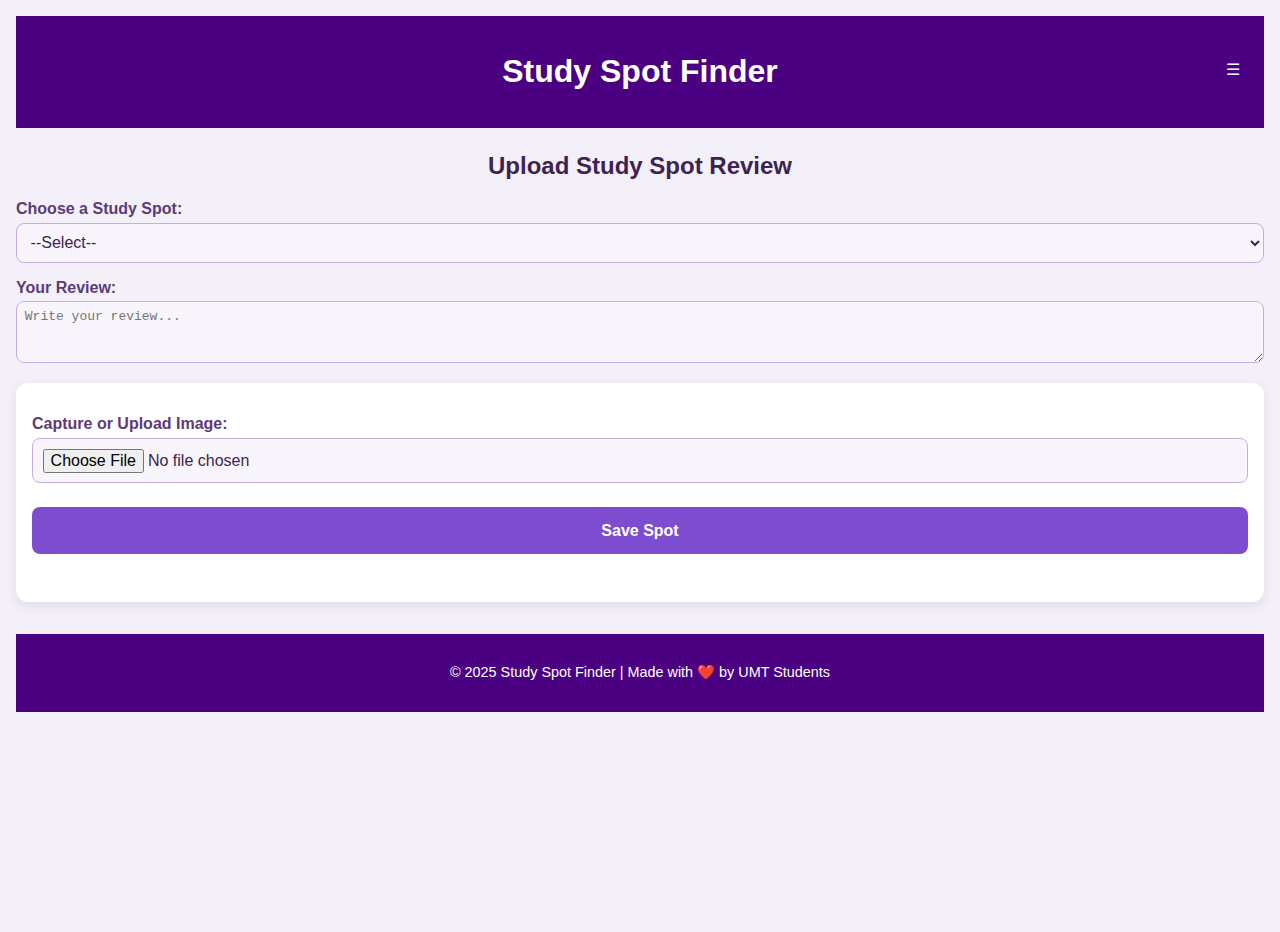
<file: camera.html>
<!DOCTYPE html>
<html lang="en">
<head>
  <meta charset="UTF-8" />
  <meta name="viewport" content="width=device-width, initial-scale=1.0"/>
  <title>Capture Study Spot</title>
  <link rel="stylesheet" href="styles.css" />
</head>
<body>
  <header>
    <h1>Study Spot Finder</h1>
    <button class="nav-toggle" onclick="document.querySelector('nav').classList.toggle('active')">☰</button>
    <nav>
      <a href="index.html">Home</a>
      <a href="map.html">Map</a>
      <a href="gallery.html">Gallery</a>
    </nav>
  </header>

  <main>
    <h2>Upload Study Spot Review</h2>

    <!-- Select spot -->
    <label for="spotSelect">Choose a Study Spot:</label>
    <select id="spotSelect">
      <option value="">--Select--</option>
      <option value="PSNZ Library">📚 PSNZ Library</option>
      <option value="Kompleks Kuliah">🏫 Kompleks Kuliah</option>
      <option value="UMT Convention Centre">🏢 UMT Convention Centre</option>
      <option value="FSKM">💻 FSKM</option>
      <option value="FPSM">🧪 FPSM</option>
      <option value="FSSM">🧪 FSSM</option>
      <option value="FPEPS">📈 FPEPS</option>
      <option value="FTKK">🛠️ FTKK</option>
      <option value="Pusat Islam">🕌 Pusat Islam</option>
      <option value="KKSAM">☕ KKSAM</option>
      <option value="Kafeteria Abdul Rahman Limbong">☕ Kafeteria Abdul Rahman Limbong</option>
      <option value="Kompleks Siswa">🏢 Kompleks Siswa</option>
    </select>

  <!-- Review -->
  <label for="review">Your Review:</label>
  <textarea id="review" rows="3" placeholder="Write your review..."></textarea>


<div class="camera-container">

  <!-- Image input -->
  <label for="cameraInput">Capture or Upload Image:</label>
  <input type="file" accept="image/*" capture="environment" id="cameraInput">

  <!-- Preview image -->
  <div id="preview"></div>

  <!-- Save button -->
  <button id="saveBtn">Save Spot</button>

  </main>

  <script>
    const input = document.getElementById('cameraInput');
    const preview = document.getElementById('preview');
    const saveBtn = document.getElementById('saveBtn');

    let currentImage = "";

    // Coordinates for each study spot
    const spotCoordinates = {
      "PSNZ Library": [5.40827, 103.08798],
      "Kompleks Kuliah": [5.41235, 103.08684],
      "UMT Convention Centre": [5.41170, 103.08754],
      "FSKM": [5.41080, 103.08882],
      "FPSM": [5.40974, 103.08600],
      "FSSM": [5.41191, 103.08561],
      "FPEPS": [5.41077, 103.08719],
      "FTKK": [5.40900, 103.08820], // placeholder, adjust if needed
      "Pusat Islam": [5.40709, 103.09046],
      "KKSAM": [5.40505, 103.09167],
      "Kafeteria Abdul Rahman Limbong": [5.40517, 103.09392],
      "Kompleks Siswa": [5.40640, 103.08927]
    };

    input.addEventListener('change', (e) => {
      const file = e.target.files[0];
      if (!file) return;
      const reader = new FileReader();
      reader.onload = function(event) {
        currentImage = event.target.result;
        const img = document.createElement('img');
        img.src = currentImage;
        img.style.width = '100%';
        preview.innerHTML = '';
        preview.appendChild(img);
      };
      reader.readAsDataURL(file);
    });

    saveBtn.addEventListener('click', () => {
      const spot = document.getElementById('spotSelect').value;
      const review = document.getElementById('review').value;

      if (!spot || !review || !currentImage) {
        alert("Please select a spot, write a review, and upload an image.");
        return;
      }

      const [lat, lon] = spotCoordinates[spot] || [null, null];

      if (lat === null || lon === null) {
        alert("Coordinates not found for selected spot.");
        return;
      }

      const imageData = currentImage;
      const selectedSpotName = spot;
      const reviewText = review;
      const selectedLat = lat;
      const selectedLon = lon;

      const existingPosts = JSON.parse(localStorage.getItem('studyPosts') || '[]');

      localStorage.setItem('studyPosts', JSON.stringify([...existingPosts, {
        image: imageData,
        spot: selectedSpotName,
        review: reviewText,
        lat: selectedLat,
        lon: selectedLon
      }]));

      alert("✅ Saved! Check it in the gallery.");
      document.getElementById('spotSelect').value = "";
      document.getElementById('review').value = "";
      preview.innerHTML = "";
      currentImage = "";
    });
  </script>
</div>
<footer>
  <div class="footer-container">
    <p>&copy; 2025 Study Spot Finder | Made with ❤️ by UMT Students</p>
  </div>
</footer>
</body>
</html>
</file>
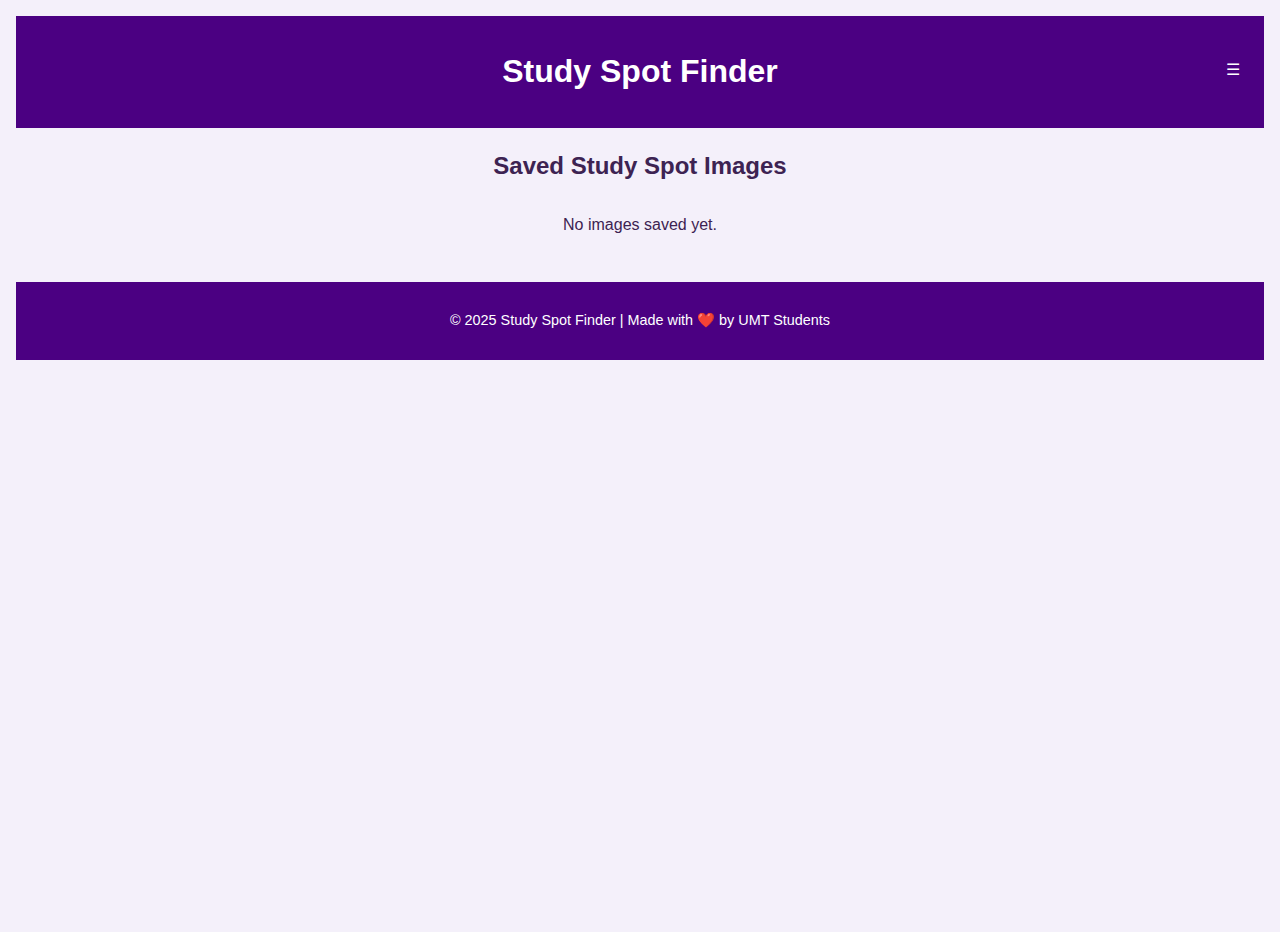
<file: gallery.html>
<!DOCTYPE html>
<html lang="en">
<head>
  <meta charset="UTF-8" />
  <meta name="viewport" content="width=device-width, initial-scale=1.0"/>
  <title>Study Spot Finder</title>

  <!-- Leaflet CSS -->
  <link rel="stylesheet" href="leaflet/leaflet.css" />
  <link rel="stylesheet" href="styles.css" />

  <!-- PWA & Icon Configuration -->
  <link rel="manifest" href="manifest.json" />
  <link rel="icon" href="icons/icon-192.png" sizes="192x192" type="image/png" />
  <link rel="icon" href="icons/icon-512.png" sizes="512x512" type="image/png" />
  <link rel="apple-touch-icon" href="icons/icon-192.png" />
</head>
<body>
  <header>
    <h1>Study Spot Finder</h1>
    <button class="nav-toggle" onclick="document.querySelector('nav').classList.toggle('active')">☰</button>
    <nav>
      <a href="index.html">Home</a>
      <a href="map.html">Map</a>
      <a href="camera.html">Camera</a>
    </nav>
  </header>

  <main>
    <h2>Saved Study Spot Images</h2>
    <div id="gallery"></div>
  </main>

  <script>
    const gallery = document.getElementById('gallery');
    const data = JSON.parse(localStorage.getItem('studyPosts')) || [];

    function renderGallery() {
      gallery.innerHTML = '';

      if (data.length > 0) {
        data.forEach((entry, index) => {
          const container = document.createElement('div');
          container.className = 'gallery-item';

          // Single image only
          const img = document.createElement('img');
          img.src = entry.image;  // Expecting one image only
          img.alt = entry.spot;
          container.appendChild(img);

          const title = document.createElement('h3');
          title.textContent = `📍 ${entry.spot}`;

          const review = document.createElement('p');
          review.textContent = `📝 ${entry.review}`;

          const mapBtn = document.createElement('button');
          mapBtn.textContent = "View on Map";
          mapBtn.onclick = () => {
            localStorage.setItem('gotoLocation', JSON.stringify({
              lat: entry.lat,
              lon: entry.lon,
              spot: entry.spot
            }));
            window.location.href = "map.html";
          };

          const deleteBtn = document.createElement('button');
          deleteBtn.textContent = "🗑️ Delete";
          deleteBtn.onclick = () => {
            if (confirm("Are you sure you want to delete this entry?")) {
              data.splice(index, 1);
              localStorage.setItem('studyPosts', JSON.stringify(data));
              renderGallery();
            }
          };

          const editBtn = document.createElement('button');
          editBtn.textContent = "✏️ Edit";
          editBtn.onclick = () => {
            const newReview = prompt("Edit your review:", entry.review);
            if (newReview !== null && newReview.trim() !== "") {
              data[index].review = newReview;
              localStorage.setItem('studyPosts', JSON.stringify(data));
              renderGallery();
            }
          };

          container.appendChild(title);
          container.appendChild(review);
          container.appendChild(mapBtn);
          container.appendChild(editBtn);
          container.appendChild(deleteBtn);
          gallery.appendChild(container);
        });
      } else {
        gallery.textContent = 'No images saved yet.';
      }
    }

    renderGallery();
  </script>
  <footer>
    <div class="footer-container">
      <p>&copy; 2025 Study Spot Finder | Made with ❤️ by UMT Students</p>
    </div>
  </footer>
</body>
</html>
</file>
<file: styles.css>
/* general style */
html, body {
  margin: 0;
  padding: 0;
  height: 100%;
}

body {
  font-family: 'Segoe UI', sans-serif;
  background-color: #f3f0f7;
  color: #2d2d2d;
  margin: 0;
  padding: 0;
}

header {
  background-color: #4B0082; /* Dark purple */
  color: white;
  padding: 1em;
  text-align: center;
  position: sticky;
  top: 0;
  z-index: 999;
}

/* nav bar style */
.nav-toggle {
  position: absolute;
  right: 5px;
  top: 2px;
  bottom: 2px
  font-size 1.5em;
  cursor: pointer;
  background: none;
  border: none;
  color: white;
}

nav {
  max-height: 0;
  overflow: hidden;
  transition: max-height 0.4s ease;
  background-color: #36005a;
  display: flex;
  flex-direction: column;
  align-items: center;
}

nav a {
  padding: 0.75em 1em;
  text-decoration: none;
  color: white;
  font-weight: bold;
  display: block;
  width: 100%;
  text-align: center;
  opacity: 0;
  transform: translateY(-10px);
  transition: opacity 0.3s ease, transform 0.3s ease;
}

nav a:hover {
  background-color: #5e2b91;
}

nav.active {
  max-height: 300px; /* Adjust based on number of menu items */
}

nav.active a {
  opacity: 1;
  transform: translateY(0);
}

h2 {
  text-align: center;
  margin-top: 1em;
}

.slideshow-container {
  max-width: 50%;
  position: relative;
  margin: 2em auto;
  border-radius: 10px;
  box-shadow: 0 4px 12px rgba(0,0,0,0.1);
}

.slide {
  display: none;
  width: 100%;
  animation: fadeIn 1s ease-in-out;
}

.slide img {
  width: 100%;
  height: auto;
  display: block;
}

.caption {
  position: absolute;
  bottom: 0;
  background: rgba(75, 0, 130, 0.6);
  color: white;
  width: 100%;
  padding: 0.5em;
  text-align: center;
  font-weight: bold;
}

@keyframes fadeIn {
  from {opacity: .4}
  to {opacity: 1}
}

/* home map desc*/
.homepage-intro {
  padding: 1.5em;
  background-color: #ffffff;
  max-width: 800px;
  margin: 2em auto;
  border-radius: 12px;
  box-shadow: 0 4px 12px rgba(0, 0, 0, 0.1);
  color: #333;
}
.homepage-intro h2 {
  text-align: center;
  color: #4B0082;
}
.homepage-intro ul {
  padding-left: 1.5em;
}

/* home desc box style */
#description-box {
  width: 300px;
  padding: 1em;
  background-color: white;
  border-right: 2px solid #ccc;
  overflow-y: auto;
  display: flex;
  flex-direction: column;
  gap: 0.5em;
}

button {
  background-color: #4B0082;
  color: white;
  border: none;
  padding: 0.6em 1.2em;
  border-radius: 6px;
  font-size: 1em;
  cursor: pointer;
  display: block;
  margin: 2em auto;
  transition: background 0.3s ease;
}

button:hover {
  background-color: #36005a;
}

/* image desc box style */
img {
  width: 100%;
  border-radius: 8px;
  margin-top: 1em;
}

.desc-images img {
  width: 100%;
  border-radius: 8px;
  margin-bottom: 10px;
}

.emoji-icon {
  font-size: 24px;
  line-height: 1;
}

/* ========== CAMERA PAGE STYLING ========== */

body {
  background-color: #f4f0fa;
  font-family: 'Segoe UI', sans-serif;
  color: #3d2352;
  padding: 1rem;
}

form, .camera-container {
  background: #ffffff;
  padding: 1em;
  margin-top: 1em;
  border-radius: 12px;
  box-shadow: 0 4px 12px rgba(61, 35, 82, 0.1);
}

label {
  display: block;
  margin-top: 1em;
  font-weight: 600;
  color: #5d3b76;
}

select, textarea, input[type="file"] {
  width: 100%;
  padding: 0.6em;
  margin-top: 0.3em;
  border-radius: 8px;
  border: 1px solid #c3aee8;
  font-size: 1em;
  box-sizing: border-box;
  background-color: #f8f5fc;
  color: #3d2352;
}

textarea {
  resize: vertical;
}

#saveBtn {
  display: block;
  width: 100%;
  background-color: #7e4ccf;
  color: white;
  border: none;
  padding: 0.9em;
  border-radius: 8px;
  font-size: 1em;
  margin-top: 1.5em;
  cursor: pointer;
  font-weight: bold;
  transition: background 0.3s ease, transform 0.2s ease;
}

#saveBtn:hover {
  background-color: #6931b7;
  transform: scale(1.02);
}

/* gallery img style */
#preview img {
  margin-top: 1em;
  max-height: 250px;
  object-fit: contain;  
  border-radius: 10px;
  box-shadow: 0 4px 10px rgba(61, 35, 82, 0.15);
  border: 2px solid #d8c7f1;
}

.image-preview {
  text-align: center;
  padding: 1em;
  background-color: #f0e8ff;
  border: 2px dashed #c3aee8;
  color: #8c70ba;
  border-radius: 8px;
  margin-top: 0.5em;
}

/* Description box layout map page */
#description-box.description-box { 
  margin-top: 0px;
  height: 370px;
  width: 250px;
  max-width: 90%;
  background-color: #ffffff;
  padding: 1em;
  border-radius: 8px;
  overflow-y: auto;
  transition: transform 0.4s ease, opacity 0.4s ease;
  box-shadow: 4px 0 12px rgba(0, 0, 0, 0.2);
  border-right: 1px solid #ccc;
  z-index: 500;
  opacity: 1;
  transform: translateX(0);
  position: relative; /* Needed for absolute close-btn */
}

/* Hidden state */
#description-box.hidden {
  opacity: 0;
  transform: translateX(-100%);
  pointer-events: none;
}

/* Image styling */
#desc-img img {
  width: 100%;
  border-radius: 6px;
  margin-bottom: 0.5em;
}

/* Close button - minimal by default */
.close-btn {
  position: absolute;
  margin-top: 5px;
  right: 10px;
  font-size: 1.2em;
  background: transparent;
  border: none;
  color: #555;
  cursor: pointer;
  padding: 4px 8px;
  border-radius: 4px;
  transition: background-color 0.3s ease, color 0.3s ease;
}

/* Hover effect */
.close-btn:hover {
  background-color: #ddd;
  color: #222;
}

/* map page style */
.map-layout {
  display: flex;
  justify-content: center;
  align-items: center;
  height: 400px;
  max-width: 1000px;
  width: 100%;
  margin: 0 auto;
  position: relative;
  padding: 1em;
}

#map-preview {
  height: 400px;   /* Set fixed size */
  width: 600px;
  margin: 0;
  padding: 0;
  border-radius: 8px;
  box-shadow: 0 0 10px rgba(0, 0, 0, 0.2);
}

.hidden {
  display: none !important;
}

.homepage-intro {
  background-color: #f8f4ff;
  padding: 1.5em;
  border-radius: 12px;
  margin: 1em auto;
  max-width: 1000px;
  box-shadow: 0 2px 8px rgba(0, 0, 0, 0.05);
}

.homepage-intro h2 {
  margin-top: 0;
  color: #4B0082;
  text-align: center;
}

.homepage-intro p {
  line-height: 1.6;
  color: #3d2352;
  text-align: center;
}

.homepage-intro ul {
  list-style: none;
  padding-left: 0;
  margin-top: 1em;
  text-align: center;
}

.homepage-intro ul li {
  margin-bottom: 0.5em;
  font-size: 1.05em;
}

/* Mobile layout: stack map and description vertically */
@media (max-width: 700px) {
  .map-layout {
    flex-direction: column;
  }

  #description-box.description-box {
    width: 100%;
    border-right: none;
    border-top: 1px solid #ccc;
    border-bottom: none;
    transform: translateY(100%); /* initially hidden below view */
    position: fixed;
    bottom: 0;
    left: 0;
    z-index: 1000;
    height: 40%; /* you can adjust this height */
    background-color: white;
    transition: transform 0.4s ease, opacity 0.4s ease;
    box-shadow: 0 -4px 12px rgba(0, 0, 0, 0.1);
  }

  #description-box.description-box:not(.hidden) {
    transform: translateY(0); /* slide up into view */
    opacity: 1;
  }

  #description-box.hidden {
    transform: translateY(100%);
    opacity: 0;
    pointer-events: none;
  }

  #map-preview {
    height: 100vh; /* make map fill screen under the sliding box */
  }
}

#gallery {
  display: grid;
  grid-template-columns: repeat(auto-fit, minmax(200px, 1fr));
  gap: 1rem;
  padding: 1em;
  justify-items: center;
}

.gallery-item {
  background-color: #fff;
  border: 1px solid #ccc;
  padding: 10px;
  border-radius: 8px;
  box-shadow: 0 2px 6px rgba(0, 0, 0, 0.1);
  display: flex;
  flex-direction: column;
  align-items: center;
  max-width: 240px;
  width: 100%;
}

.gallery-item img {
  width: 100%;
  height: 140px;
  object-fit: cover;
  border-radius: 6px;
  margin-bottom: 0.5em;
}

.gallery-item button {
  margin: 5px 0;
  padding: 0.4em 1em;
  font-size: 0.9em;
  border: none;
  border-radius: 5px;
  background-color: #4B0082;
  color: white;
  cursor: pointer;
}

.gallery-item button:hover {
  background-color: #36005a;
}

.gallery-item h3 {
  margin: 0.4em 0 0.2em;
  font-size: 1em;
}

.gallery-item p {
  font-size: 0.85em;
  text-align: center;
}

/* footer */
footer {
  background-color: #4B0082;
  color: white;
  text-align: center;
  padding: 1em 0;
  margin-top: 2em;
}

.footer-container {
  max-width: 960px;
  margin: 0 auto;
  padding: 0 1em;
  font-size: 0.9em;
}
</file>
<file: leaflet/leaflet.css>
/* required styles */

.leaflet-pane,
.leaflet-tile,
.leaflet-marker-icon,
.leaflet-marker-shadow,
.leaflet-tile-container,
.leaflet-pane > svg,
.leaflet-pane > canvas,
.leaflet-zoom-box,
.leaflet-image-layer,
.leaflet-layer {
	position: absolute;
	left: 0;
	top: 0;
	}
.leaflet-container {
	overflow: hidden;
	}
.leaflet-tile,
.leaflet-marker-icon,
.leaflet-marker-shadow {
	-webkit-user-select: none;
	   -moz-user-select: none;
	        user-select: none;
	  -webkit-user-drag: none;
	}
/* Prevents IE11 from highlighting tiles in blue */
.leaflet-tile::selection {
	background: transparent;
}
/* Safari renders non-retina tile on retina better with this, but Chrome is worse */
.leaflet-safari .leaflet-tile {
	image-rendering: -webkit-optimize-contrast;
	}
/* hack that prevents hw layers "stretching" when loading new tiles */
.leaflet-safari .leaflet-tile-container {
	width: 1600px;
	height: 1600px;
	-webkit-transform-origin: 0 0;
	}
.leaflet-marker-icon,
.leaflet-marker-shadow {
	display: block;
	}
/* .leaflet-container svg: reset svg max-width decleration shipped in Joomla! (joomla.org) 3.x */
/* .leaflet-container img: map is broken in FF if you have max-width: 100% on tiles */
.leaflet-container .leaflet-overlay-pane svg {
	max-width: none !important;
	max-height: none !important;
	}
.leaflet-container .leaflet-marker-pane img,
.leaflet-container .leaflet-shadow-pane img,
.leaflet-container .leaflet-tile-pane img,
.leaflet-container img.leaflet-image-layer,
.leaflet-container .leaflet-tile {
	max-width: none !important;
	max-height: none !important;
	width: auto;
	padding: 0;
	}

.leaflet-container img.leaflet-tile {
	/* See: https://bugs.chromium.org/p/chromium/issues/detail?id=600120 */
	mix-blend-mode: plus-lighter;
}

.leaflet-container.leaflet-touch-zoom {
	-ms-touch-action: pan-x pan-y;
	touch-action: pan-x pan-y;
	}
.leaflet-container.leaflet-touch-drag {
	-ms-touch-action: pinch-zoom;
	/* Fallback for FF which doesn't support pinch-zoom */
	touch-action: none;
	touch-action: pinch-zoom;
}
.leaflet-container.leaflet-touch-drag.leaflet-touch-zoom {
	-ms-touch-action: none;
	touch-action: none;
}
.leaflet-container {
	-webkit-tap-highlight-color: transparent;
}
.leaflet-container a {
	-webkit-tap-highlight-color: rgba(51, 181, 229, 0.4);
}
.leaflet-tile {
	filter: inherit;
	visibility: hidden;
	}
.leaflet-tile-loaded {
	visibility: inherit;
	}
.leaflet-zoom-box {
	width: 0;
	height: 0;
	-moz-box-sizing: border-box;
	     box-sizing: border-box;
	z-index: 800;
	}
/* workaround for https://bugzilla.mozilla.org/show_bug.cgi?id=888319 */
.leaflet-overlay-pane svg {
	-moz-user-select: none;
	}

.leaflet-pane         { z-index: 400; }

.leaflet-tile-pane    { z-index: 200; }
.leaflet-overlay-pane { z-index: 400; }
.leaflet-shadow-pane  { z-index: 500; }
.leaflet-marker-pane  { z-index: 600; }
.leaflet-tooltip-pane   { z-index: 650; }
.leaflet-popup-pane   { z-index: 700; }

.leaflet-map-pane canvas { z-index: 100; }
.leaflet-map-pane svg    { z-index: 200; }

.leaflet-vml-shape {
	width: 1px;
	height: 1px;
	}
.lvml {
	behavior: url(#default#VML);
	display: inline-block;
	position: absolute;
	}


/* control positioning */

.leaflet-control {
	position: relative;
	z-index: 800;
	pointer-events: visiblePainted; /* IE 9-10 doesn't have auto */
	pointer-events: auto;
	}
.leaflet-top,
.leaflet-bottom {
	position: absolute;
	z-index: 1000;
	pointer-events: none;
	}
.leaflet-top {
	top: 0;
	}
.leaflet-right {
	right: 0;
	}
.leaflet-bottom {
	bottom: 0;
	}
.leaflet-left {
	left: 0;
	}
.leaflet-control {
	float: left;
	clear: both;
	}
.leaflet-right .leaflet-control {
	float: right;
	}
.leaflet-top .leaflet-control {
	margin-top: 10px;
	}
.leaflet-bottom .leaflet-control {
	margin-bottom: 10px;
	}
.leaflet-left .leaflet-control {
	margin-left: 10px;
	}
.leaflet-right .leaflet-control {
	margin-right: 10px;
	}


/* zoom and fade animations */

.leaflet-fade-anim .leaflet-popup {
	opacity: 0;
	-webkit-transition: opacity 0.2s linear;
	   -moz-transition: opacity 0.2s linear;
	        transition: opacity 0.2s linear;
	}
.leaflet-fade-anim .leaflet-map-pane .leaflet-popup {
	opacity: 1;
	}
.leaflet-zoom-animated {
	-webkit-transform-origin: 0 0;
	    -ms-transform-origin: 0 0;
	        transform-origin: 0 0;
	}
svg.leaflet-zoom-animated {
	will-change: transform;
}

.leaflet-zoom-anim .leaflet-zoom-animated {
	-webkit-transition: -webkit-transform 0.25s cubic-bezier(0,0,0.25,1);
	   -moz-transition:    -moz-transform 0.25s cubic-bezier(0,0,0.25,1);
	        transition:         transform 0.25s cubic-bezier(0,0,0.25,1);
	}
.leaflet-zoom-anim .leaflet-tile,
.leaflet-pan-anim .leaflet-tile {
	-webkit-transition: none;
	   -moz-transition: none;
	        transition: none;
	}

.leaflet-zoom-anim .leaflet-zoom-hide {
	visibility: hidden;
	}


/* cursors */

.leaflet-interactive {
	cursor: pointer;
	}
.leaflet-grab {
	cursor: -webkit-grab;
	cursor:    -moz-grab;
	cursor:         grab;
	}
.leaflet-crosshair,
.leaflet-crosshair .leaflet-interactive {
	cursor: crosshair;
	}
.leaflet-popup-pane,
.leaflet-control {
	cursor: auto;
	}
.leaflet-dragging .leaflet-grab,
.leaflet-dragging .leaflet-grab .leaflet-interactive,
.leaflet-dragging .leaflet-marker-draggable {
	cursor: move;
	cursor: -webkit-grabbing;
	cursor:    -moz-grabbing;
	cursor:         grabbing;
	}

/* marker & overlays interactivity */
.leaflet-marker-icon,
.leaflet-marker-shadow,
.leaflet-image-layer,
.leaflet-pane > svg path,
.leaflet-tile-container {
	pointer-events: none;
	}

.leaflet-marker-icon.leaflet-interactive,
.leaflet-image-layer.leaflet-interactive,
.leaflet-pane > svg path.leaflet-interactive,
svg.leaflet-image-layer.leaflet-interactive path {
	pointer-events: visiblePainted; /* IE 9-10 doesn't have auto */
	pointer-events: auto;
	}

/* visual tweaks */

.leaflet-container {
	background: #ddd;
	outline-offset: 1px;
	}
.leaflet-container a {
	color: #0078A8;
	}
.leaflet-zoom-box {
	border: 2px dotted #38f;
	background: rgba(255,255,255,0.5);
	}


/* general typography */
.leaflet-container {
	font-family: "Helvetica Neue", Arial, Helvetica, sans-serif;
	font-size: 12px;
	font-size: 0.75rem;
	line-height: 1.5;
	}


/* general toolbar styles */

.leaflet-bar {
	box-shadow: 0 1px 5px rgba(0,0,0,0.65);
	border-radius: 4px;
	}
.leaflet-bar a {
	background-color: #fff;
	border-bottom: 1px solid #ccc;
	width: 26px;
	height: 26px;
	line-height: 26px;
	display: block;
	text-align: center;
	text-decoration: none;
	color: black;
	}
.leaflet-bar a,
.leaflet-control-layers-toggle {
	background-position: 50% 50%;
	background-repeat: no-repeat;
	display: block;
	}
.leaflet-bar a:hover,
.leaflet-bar a:focus {
	background-color: #f4f4f4;
	}
.leaflet-bar a:first-child {
	border-top-left-radius: 4px;
	border-top-right-radius: 4px;
	}
.leaflet-bar a:last-child {
	border-bottom-left-radius: 4px;
	border-bottom-right-radius: 4px;
	border-bottom: none;
	}
.leaflet-bar a.leaflet-disabled {
	cursor: default;
	background-color: #f4f4f4;
	color: #bbb;
	}

.leaflet-touch .leaflet-bar a {
	width: 30px;
	height: 30px;
	line-height: 30px;
	}
.leaflet-touch .leaflet-bar a:first-child {
	border-top-left-radius: 2px;
	border-top-right-radius: 2px;
	}
.leaflet-touch .leaflet-bar a:last-child {
	border-bottom-left-radius: 2px;
	border-bottom-right-radius: 2px;
	}

/* zoom control */

.leaflet-control-zoom-in,
.leaflet-control-zoom-out {
	font: bold 18px 'Lucida Console', Monaco, monospace;
	text-indent: 1px;
	}

.leaflet-touch .leaflet-control-zoom-in, .leaflet-touch .leaflet-control-zoom-out  {
	font-size: 22px;
	}


/* layers control */

.leaflet-control-layers {
	box-shadow: 0 1px 5px rgba(0,0,0,0.4);
	background: #fff;
	border-radius: 5px;
	}
.leaflet-control-layers-toggle {
	background-image: url(images/layers.png);
	width: 36px;
	height: 36px;
	}
.leaflet-retina .leaflet-control-layers-toggle {
	background-image: url(images/layers-2x.png);
	background-size: 26px 26px;
	}
.leaflet-touch .leaflet-control-layers-toggle {
	width: 44px;
	height: 44px;
	}
.leaflet-control-layers .leaflet-control-layers-list,
.leaflet-control-layers-expanded .leaflet-control-layers-toggle {
	display: none;
	}
.leaflet-control-layers-expanded .leaflet-control-layers-list {
	display: block;
	position: relative;
	}
.leaflet-control-layers-expanded {
	padding: 6px 10px 6px 6px;
	color: #333;
	background: #fff;
	}
.leaflet-control-layers-scrollbar {
	overflow-y: scroll;
	overflow-x: hidden;
	padding-right: 5px;
	}
.leaflet-control-layers-selector {
	margin-top: 2px;
	position: relative;
	top: 1px;
	}
.leaflet-control-layers label {
	display: block;
	font-size: 13px;
	font-size: 1.08333em;
	}
.leaflet-control-layers-separator {
	height: 0;
	border-top: 1px solid #ddd;
	margin: 5px -10px 5px -6px;
	}

/* Default icon URLs */
.leaflet-default-icon-path { /* used only in path-guessing heuristic, see L.Icon.Default */
	background-image: url(images/marker-icon.png);
	}


/* attribution and scale controls */

.leaflet-container .leaflet-control-attribution {
	background: #fff;
	background: rgba(255, 255, 255, 0.8);
	margin: 0;
	}
.leaflet-control-attribution,
.leaflet-control-scale-line {
	padding: 0 5px;
	color: #333;
	line-height: 1.4;
	}
.leaflet-control-attribution a {
	text-decoration: none;
	}
.leaflet-control-attribution a:hover,
.leaflet-control-attribution a:focus {
	text-decoration: underline;
	}
.leaflet-attribution-flag {
	display: inline !important;
	vertical-align: baseline !important;
	width: 1em;
	height: 0.6669em;
	}
.leaflet-left .leaflet-control-scale {
	margin-left: 5px;
	}
.leaflet-bottom .leaflet-control-scale {
	margin-bottom: 5px;
	}
.leaflet-control-scale-line {
	border: 2px solid #777;
	border-top: none;
	line-height: 1.1;
	padding: 2px 5px 1px;
	white-space: nowrap;
	-moz-box-sizing: border-box;
	     box-sizing: border-box;
	background: rgba(255, 255, 255, 0.8);
	text-shadow: 1px 1px #fff;
	}
.leaflet-control-scale-line:not(:first-child) {
	border-top: 2px solid #777;
	border-bottom: none;
	margin-top: -2px;
	}
.leaflet-control-scale-line:not(:first-child):not(:last-child) {
	border-bottom: 2px solid #777;
	}

.leaflet-touch .leaflet-control-attribution,
.leaflet-touch .leaflet-control-layers,
.leaflet-touch .leaflet-bar {
	box-shadow: none;
	}
.leaflet-touch .leaflet-control-layers,
.leaflet-touch .leaflet-bar {
	border: 2px solid rgba(0,0,0,0.2);
	background-clip: padding-box;
	}


/* popup */

.leaflet-popup {
	position: absolute;
	text-align: center;
	margin-bottom: 20px;
	}
.leaflet-popup-content-wrapper {
	padding: 1px;
	text-align: left;
	border-radius: 12px;
	}
.leaflet-popup-content {
	margin: 13px 24px 13px 20px;
	line-height: 1.3;
	font-size: 13px;
	font-size: 1.08333em;
	min-height: 1px;
	}
.leaflet-popup-content p {
	margin: 17px 0;
	margin: 1.3em 0;
	}
.leaflet-popup-tip-container {
	width: 40px;
	height: 20px;
	position: absolute;
	left: 50%;
	margin-top: -1px;
	margin-left: -20px;
	overflow: hidden;
	pointer-events: none;
	}
.leaflet-popup-tip {
	width: 17px;
	height: 17px;
	padding: 1px;

	margin: -10px auto 0;
	pointer-events: auto;

	-webkit-transform: rotate(45deg);
	   -moz-transform: rotate(45deg);
	    -ms-transform: rotate(45deg);
	        transform: rotate(45deg);
	}
.leaflet-popup-content-wrapper,
.leaflet-popup-tip {
	background: white;
	color: #333;
	box-shadow: 0 3px 14px rgba(0,0,0,0.4);
	}
.leaflet-container a.leaflet-popup-close-button {
	position: absolute;
	top: 0;
	right: 0;
	border: none;
	text-align: center;
	width: 24px;
	height: 24px;
	font: 16px/24px Tahoma, Verdana, sans-serif;
	color: #757575;
	text-decoration: none;
	background: transparent;
	}
.leaflet-container a.leaflet-popup-close-button:hover,
.leaflet-container a.leaflet-popup-close-button:focus {
	color: #585858;
	}
.leaflet-popup-scrolled {
	overflow: auto;
	}

.leaflet-oldie .leaflet-popup-content-wrapper {
	-ms-zoom: 1;
	}
.leaflet-oldie .leaflet-popup-tip {
	width: 24px;
	margin: 0 auto;

	-ms-filter: "progid:DXImageTransform.Microsoft.Matrix(M11=0.70710678, M12=0.70710678, M21=-0.70710678, M22=0.70710678)";
	filter: progid:DXImageTransform.Microsoft.Matrix(M11=0.70710678, M12=0.70710678, M21=-0.70710678, M22=0.70710678);
	}

.leaflet-oldie .leaflet-control-zoom,
.leaflet-oldie .leaflet-control-layers,
.leaflet-oldie .leaflet-popup-content-wrapper,
.leaflet-oldie .leaflet-popup-tip {
	border: 1px solid #999;
	}


/* div icon */

.leaflet-div-icon {
	background: #fff;
	border: 1px solid #666;
	}


/* Tooltip */
/* Base styles for the element that has a tooltip */
.leaflet-tooltip {
	position: absolute;
	padding: 6px;
	background-color: #fff;
	border: 1px solid #fff;
	border-radius: 3px;
	color: #222;
	white-space: nowrap;
	-webkit-user-select: none;
	-moz-user-select: none;
	-ms-user-select: none;
	user-select: none;
	pointer-events: none;
	box-shadow: 0 1px 3px rgba(0,0,0,0.4);
	}
.leaflet-tooltip.leaflet-interactive {
	cursor: pointer;
	pointer-events: auto;
	}
.leaflet-tooltip-top:before,
.leaflet-tooltip-bottom:before,
.leaflet-tooltip-left:before,
.leaflet-tooltip-right:before {
	position: absolute;
	pointer-events: none;
	border: 6px solid transparent;
	background: transparent;
	content: "";
	}

/* Directions */

.leaflet-tooltip-bottom {
	margin-top: 6px;
}
.leaflet-tooltip-top {
	margin-top: -6px;
}
.leaflet-tooltip-bottom:before,
.leaflet-tooltip-top:before {
	left: 50%;
	margin-left: -6px;
	}
.leaflet-tooltip-top:before {
	bottom: 0;
	margin-bottom: -12px;
	border-top-color: #fff;
	}
.leaflet-tooltip-bottom:before {
	top: 0;
	margin-top: -12px;
	margin-left: -6px;
	border-bottom-color: #fff;
	}
.leaflet-tooltip-left {
	margin-left: -6px;
}
.leaflet-tooltip-right {
	margin-left: 6px;
}
.leaflet-tooltip-left:before,
.leaflet-tooltip-right:before {
	top: 50%;
	margin-top: -6px;
	}
.leaflet-tooltip-left:before {
	right: 0;
	margin-right: -12px;
	border-left-color: #fff;
	}
.leaflet-tooltip-right:before {
	left: 0;
	margin-left: -12px;
	border-right-color: #fff;
	}

/* Printing */

@media print {
	/* Prevent printers from removing background-images of controls. */
	.leaflet-control {
		-webkit-print-color-adjust: exact;
		print-color-adjust: exact;
		}
	}
</file>
